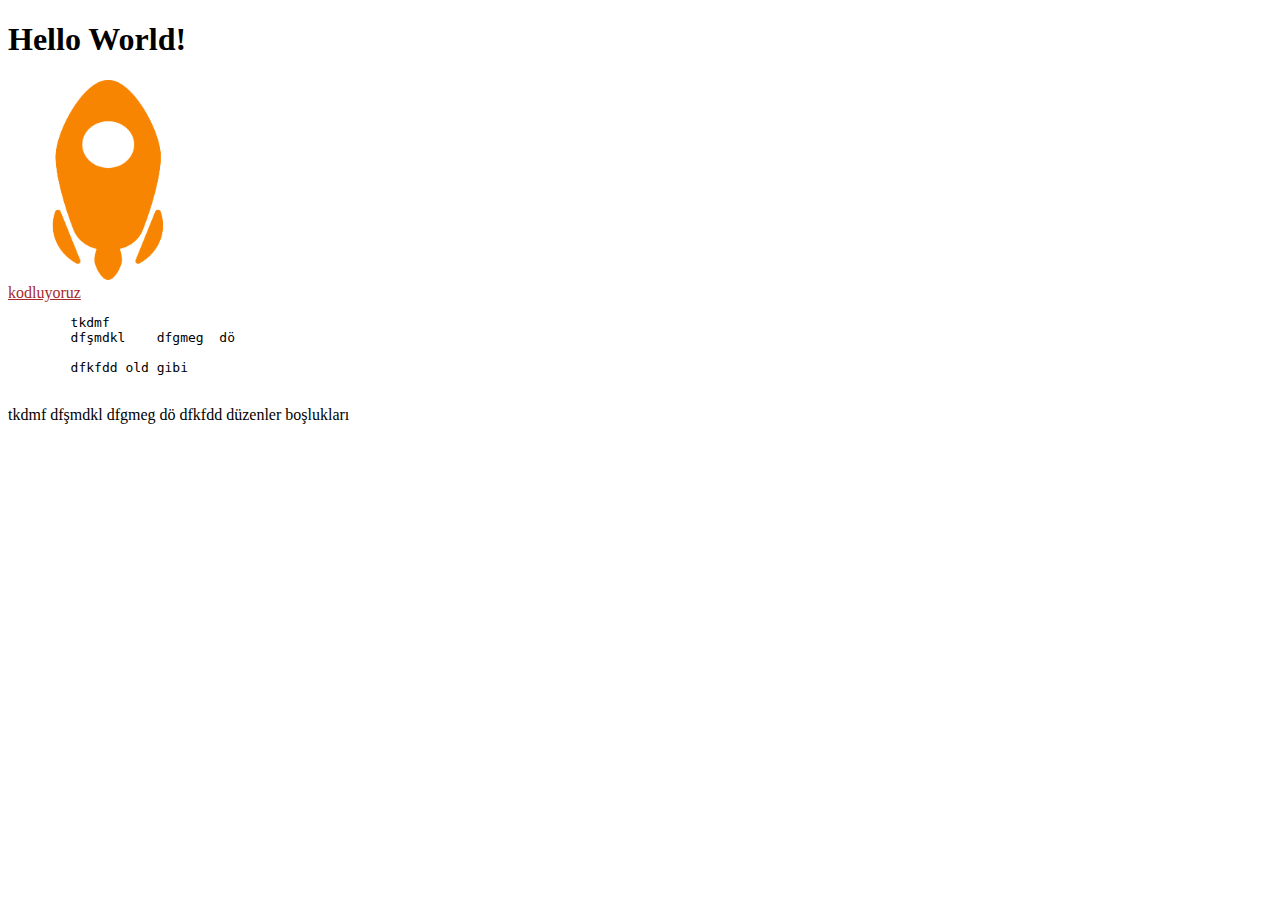
<file: index.html>
<!DOCTYPE html>
<html lang="en">
<head>
    <meta charset="UTF-8">
    <meta name="viewport" content="width=device-width, initial-scale=1.0">
    <title>Hi-Kod</title>
</head>
<body>
    <h1>
        Hello World!        
    </h1>
    <div>
    <img src="assets/img/kodluyoruz.png" alt="logo" width="200" height="200">
    <br>
    <a style="margin: auto; color: brown;" href="http://www.kodluyoruz.org/" target="_blank" >kodluyoruz</a>
    </div>
    <pre>
        tkdmf 
        dfşmdkl    dfgmeg  dö

        dfkfdd old gibi 
    </pre>
    <p>
        tkdmf 
        dfşmdkl    dfgmeg  dö

        dfkfdd düzenler boşlukları 
    </p>
</body>
</html>
</file>
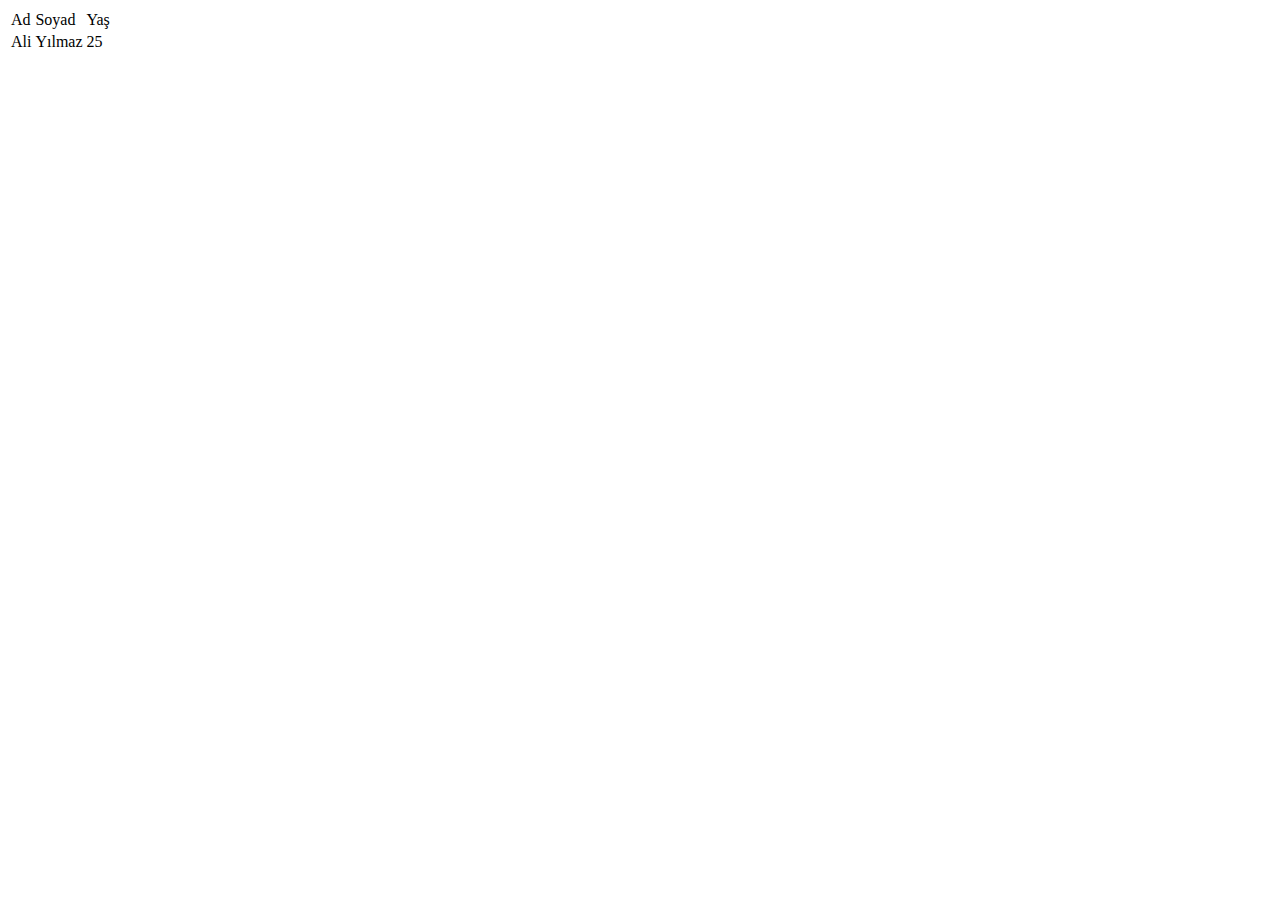
<file: odevler/odev1.html>
<!DOCTYPE html>
<html lang="en">
<head>
    <meta charset="UTF-8">
    <meta name="viewport" content="width=device-width, initial-scale=1.0">
    <title>Document</title>
</head>
<body>
    <table>
        <tr>
            <td>Ad</td>
            <td>Soyad</td>
            <td>Yaş</td>
        </tr>
        <tr>
            <td>Ali</td>
            <td>Yılmaz</td>
            <td>25</td>
        </tr>
    </table>
</body>
</html>
</file>
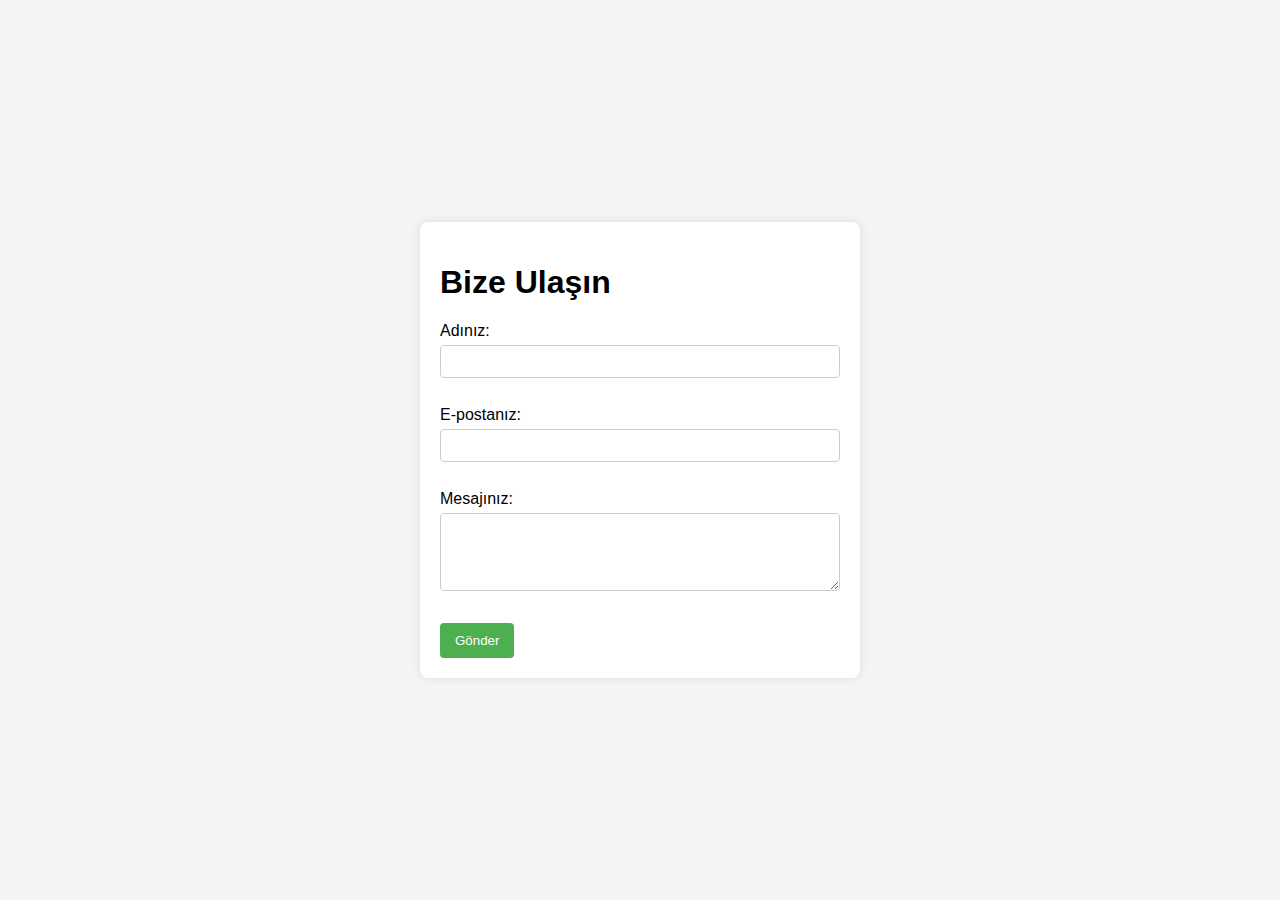
<file: odevler/odev2.html>
<!DOCTYPE html>
<html lang="tr">
<head>
    <meta charset="UTF-8">
    <meta name="viewport" content="width=device-width, initial-scale=1.0">
    <title>İletişim Sayfası</title>
    <link rel="stylesheet" href="style.css"> </head>
<body>
    <div class="container">
        <h1>Bize Ulaşın</h1>
        <form action="iletisim.php" method="post">
            <label for="ad">Adınız:</label>
            <input type="text" id="ad" name="ad" required><br><br>

            <label for="email">E-postanız:</label>
            <input type="email" id="email" name="email" required><br><br>

            <label for="mesaj">Mesajınız:</label>
            <textarea id="mesaj" name="mesaj" rows="4" required></textarea><br><br>

            <input type="submit" value="Gönder">
        </form>
    </div>
</body>
</html>
</file>
<file: odevler/style.css>
body {
    font-family: sans-serif;
    background-color: #f4f4f4;
    display: flex;
    justify-content: center;
    align-items: center;
    min-height: 100vh;
    margin: 0;
}

.container {
    background-color: white;
    padding: 20px;
    border-radius: 8px;
    box-shadow: 0 0 10px rgba(0, 0, 0, 0.1);
    width: 400px;
}

label {
    display: block;
    margin-bottom: 5px;
}

input[type="text"],
input[type="email"],
textarea {
    width: 100%;
    padding: 8px;
    margin-bottom: 10px;
    border: 1px solid #ccc;
    border-radius: 4px;
    box-sizing: border-box;
}

input[type="submit"] {
    background-color: #4CAF50;
    color: white;
    padding: 10px 15px;
    border: none;
    border-radius: 4px;
    cursor: pointer;
}

input[type="submit"]:hover {
    background-color: #45a049;
}
</file>
